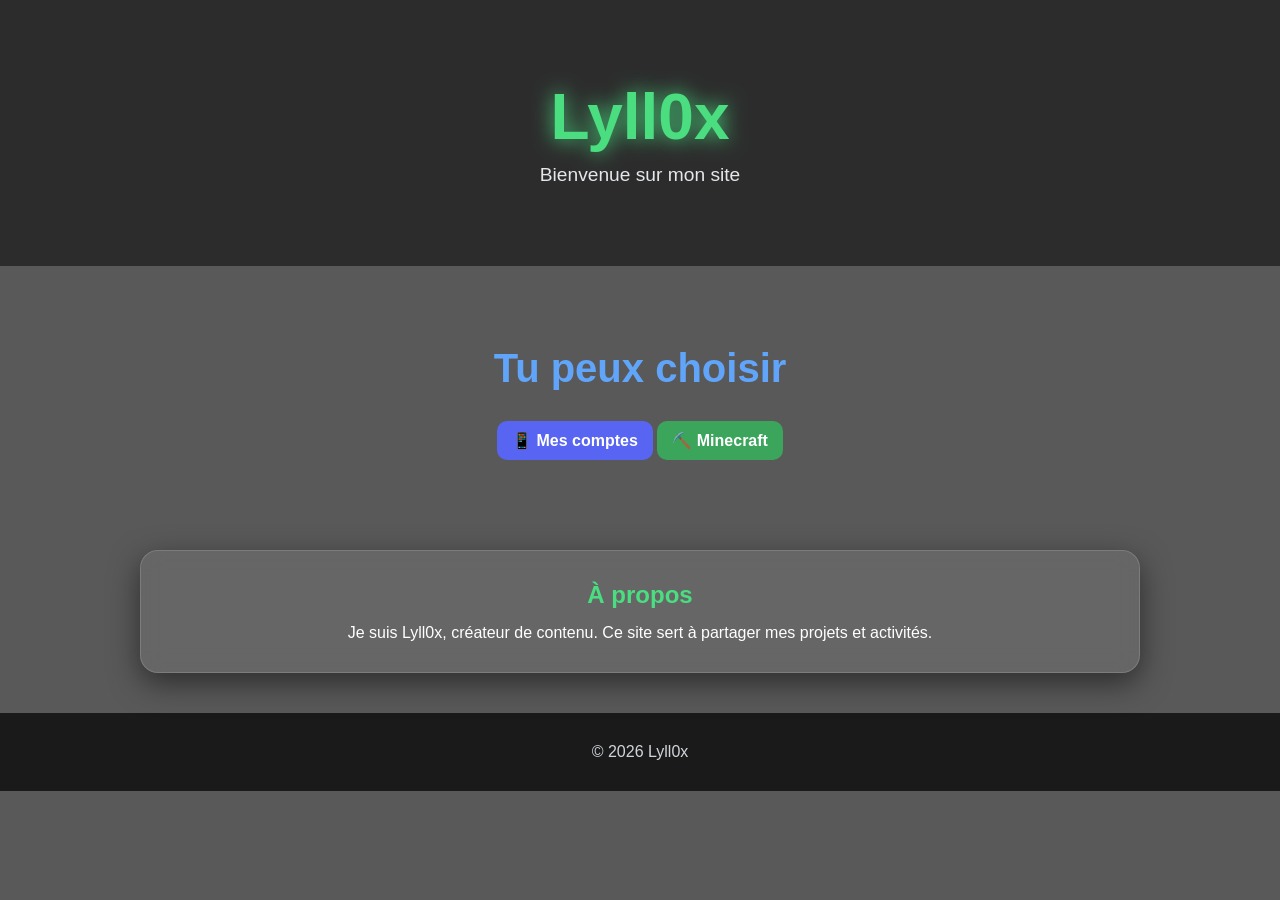
<file: index.html>
<!DOCTYPE html>
<html lang="fr">
<head>
    <meta charset="UTF-8">
    <meta name="viewport" content="width=device-width, initial-scale=1.0">
    <title>Lyll0x - Accueil</title>
    <link rel="stylesheet" href="style.css">
</head>
<body>

<header>
    <h1>Lyll0x</h1>
    <p>Bienvenue sur mon site</p>
</header>

<section class="hero">
    <h2>Tu peux choisir</h2>

	<a class="btn accounts-btn" href="idée.html">
    📱 Mes comptes
</a>

<a class="btn minecraft-btn" href="hardcore.html">
    ⛏️ Minecraft
</a>

</section>

<section class="card">
    <h2>À propos</h2>
    <p>
        Je suis Lyll0x, créateur de contenu.
        Ce site sert à partager mes projets et activités.
    </p>
</section>

<footer>
    <p>© 2026 Lyll0x</p>
</footer>

</body>
</html>
</file>
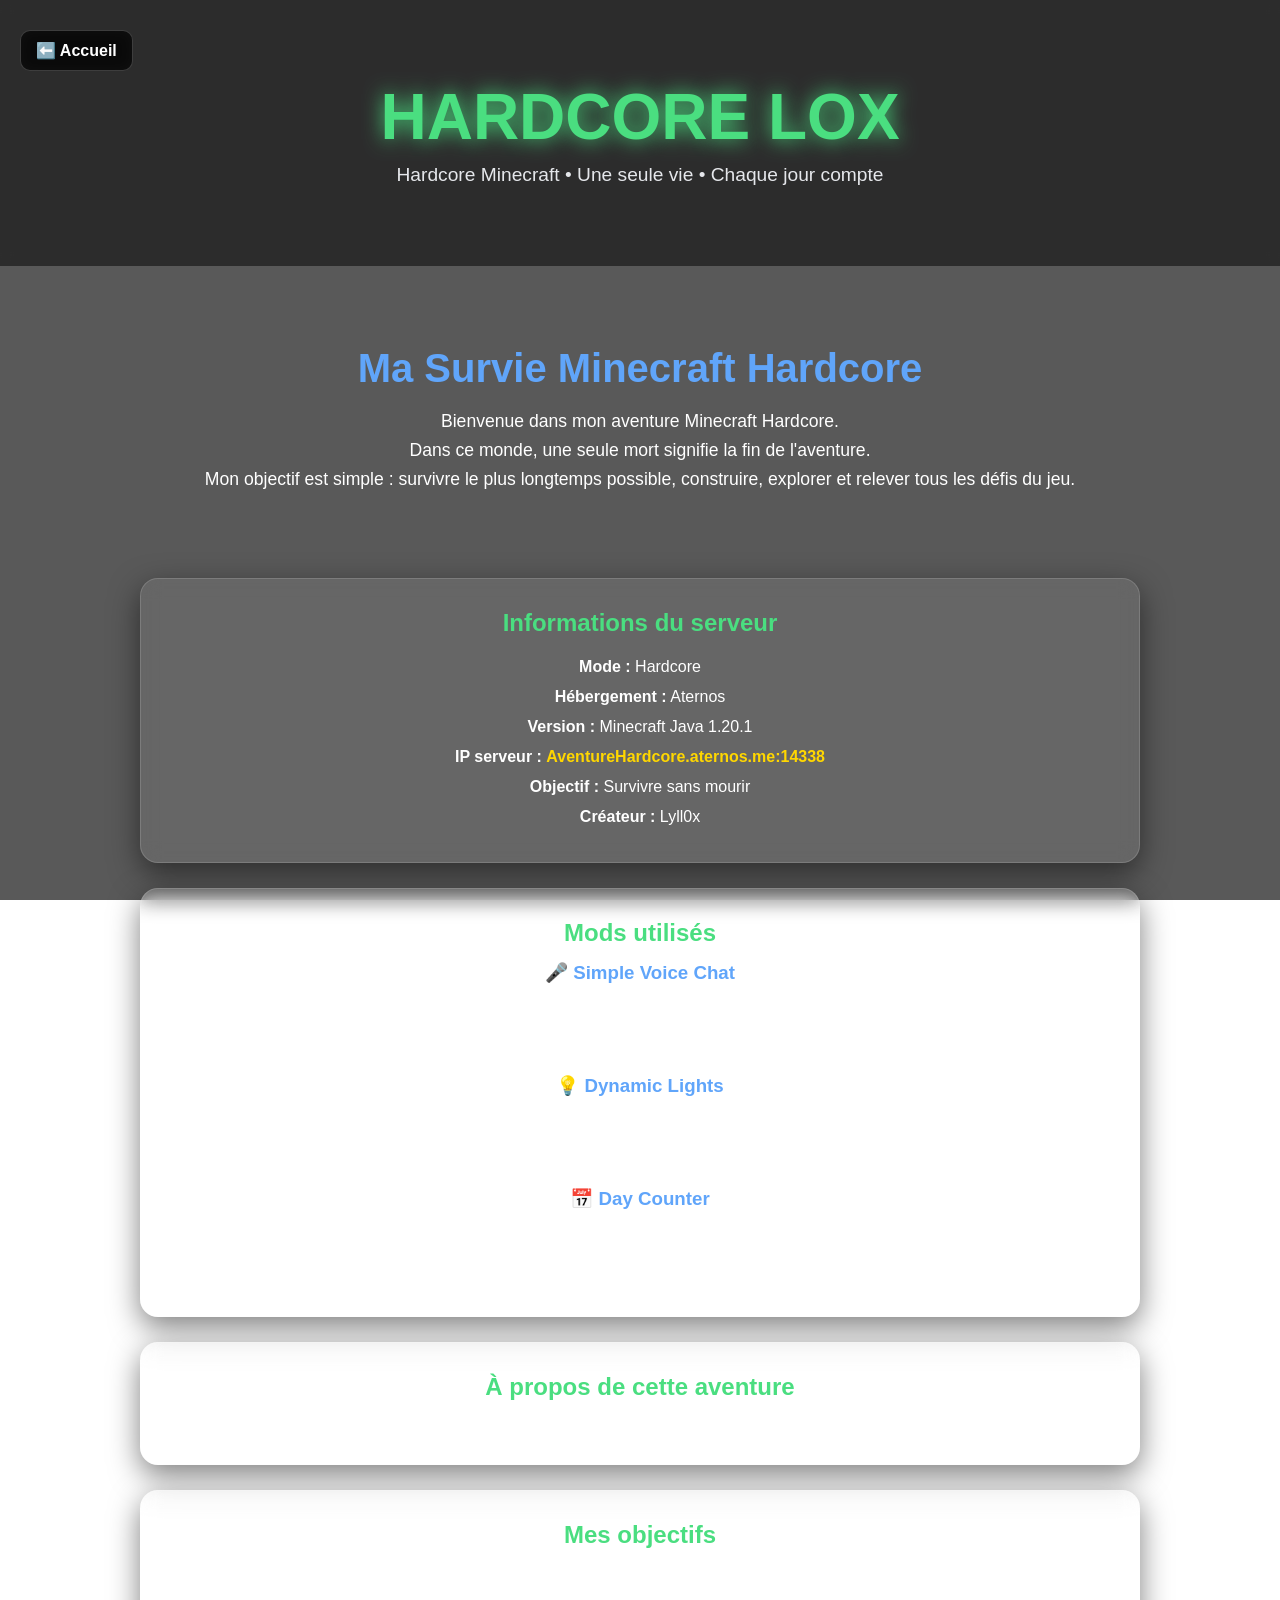
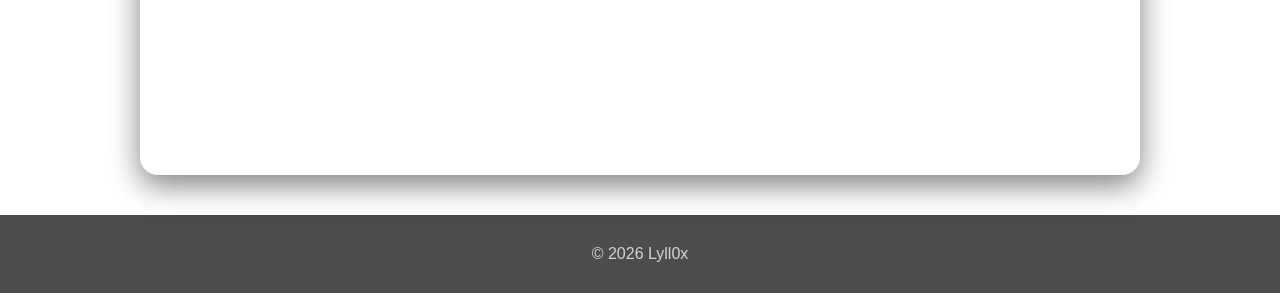
<file: hardcore.html>
<!DOCTYPE html>
<html lang="fr">
<head>
    <meta charset="UTF-8">
    <meta name="viewport" content="width=device-width, initial-scale=1.0">
    <title>Hardcore LOX - Lyll0x</title>
    <link rel="stylesheet" href="style.css">
</head>
<body>

<header>
<a class="btn home-btn" href="index.html">
    ⬅️ Accueil
</a>
    <h1>HARDCORE LOX</h1>
    <p>Hardcore Minecraft • Une seule vie • Chaque jour compte</p>
</header>

<section class="hero">
    <h2>Ma Survie Minecraft Hardcore</h2>

    <div class="hero-text">
        <p>Bienvenue dans mon aventure Minecraft Hardcore.</p>

        <p>Dans ce monde, une seule mort signifie la fin de l'aventure.</p>

        <p>Mon objectif est simple : survivre le plus longtemps possible, construire, explorer et relever tous les défis du jeu.</p>
    </div>
</section>

<section class="card">
    <h2>Informations du serveur</h2>
    <ul>
        <li><strong>Mode :</strong> Hardcore</li>
        <li><strong>Hébergement :</strong> Aternos</li>
        <li><strong>Version :</strong> Minecraft Java 1.20.1</li>
        <li>
    <strong>IP serveur :</strong>
    <span id="server-ip" class="copy-ip">
        AventureHardcore.aternos.me:14338
    </span>
</li>
        <li><strong>Objectif :</strong> Survivre sans mourir</li>
        <li><strong>Créateur :</strong> Lyll0x</li>
    </ul>
</section>

<section class="card">
    <h2>Mods utilisés</h2>

    <h3>🎤 Simple Voice Chat</h3>
    <p>Chat vocal de proximité pour parler en jeu.</p>
    <a class="btn" href="https://www.curseforge.com/minecraft/mc-mods/simple-voice-chat" target="_blank">
        Télécharger le mod
    </a>

    <h3>💡 Dynamic Lights</h3>
    <p>Les objets lumineux éclairent quand tu les tiens.</p>
    <a class="btn" href="https://www.curseforge.com/minecraft/mc-mods/dynamic-lights" target="_blank">
        Télécharger le mod
    </a>

    <h3>📅 Day Counter</h3>
    <p>Compte les jours dans ton monde Hardcore.</p>
    <a class="btn" href="https://modrinth.com/datapack/daycounter" target="_blank">
        Télécharger le mod
    </a>
</section>

<section class="card">
    <h2>À propos de cette aventure</h2>
    <p>
        Chaque jour est un défi. Explorer, construire, survivre sans jamais mourir.
    </p>
</section>

<section class="card">
    <h2>Mes objectifs</h2>
    <ul>
		<li>Full diamand</li>
        <li>Construire une base</li>
        <li>Explorer le Nether</li>
        <li>Full netherite</li>
        <li>Vaincre le Dragon de l'End</li>
        <li>Survivre le plus longtemps possible</li>
    </ul>
</section>


<footer>
    <p>© 2026 Lyll0x</p>
</footer>

<div id="copy-message">✅ Texte copié !</div>

<script>
const ip = document.getElementById("server-ip");
const message = document.getElementById("copy-message");

ip.addEventListener("click", async () => {

    try {
        await navigator.clipboard.writeText(ip.textContent.trim());

        message.classList.add("show");

        setTimeout(() => {
            message.classList.remove("show");
        }, 2000);

    } catch (err) {
        alert("Impossible de copier l'adresse.");
    }

});
</script>

</body>
</html>
</file>
<file: style.css>
/* RESET */
* {
    margin: 0;
    padding: 0;
    box-sizing: border-box;
}

/* BASE */
body {
    font-family: Arial, sans-serif;
    color: white;
    text-align: center;

    background-image: url("https://images.unsplash.com/photo-1627856013091-fed6e4e30025");
    background-size: cover;
    background-position: center;
    background-attachment: fixed;
}

/* OVERLAY */
body::before {
    content: "";
    position: fixed;
    inset: 0;
    background: rgba(0,0,0,0.65);
    z-index: -1;
}

/* HEADER */
header {
    padding: 80px 20px;
    background: rgba(0,0,0,0.5);
    backdrop-filter: blur(6px);
}

header h1 {
    font-size: 4rem;
    color: #4ade80;
    text-shadow: 0 0 20px #4ade80;
}

header p {
    margin-top: 10px;
    font-size: 1.2rem;
    color: #e5e7eb;
}

/* HERO */
.hero {
    max-width: 1200px;
    margin: 50px auto;
    padding: 30px 20px;
}

.hero h2 {
    font-size: 2.5rem;
    color: #60a5fa;
    margin-bottom: 20px;
}

.hero-text p {
    margin-bottom: 8px;
    font-size: 1.1rem;
}

/* CARDS */
.card {
    width: 90%;
    max-width: 1000px;
    margin: 25px auto;
    padding: 30px;

    background: rgba(255,255,255,0.08);
    backdrop-filter: blur(10px);

    border: 1px solid rgba(255,255,255,0.15);
    border-radius: 18px;

    box-shadow: 0 10px 30px rgba(0,0,0,0.5);
}

.card h2 {
    color: #4ade80;
    margin-bottom: 15px;
}

.card h3 {
    color: #60a5fa;
    margin-top: 15px;
}

.card ul {
    list-style: none;
}

.card li {
    padding: 6px;
}

/* BUTTON BASE */
.btn {
    display: inline-flex;
    align-items: center;
    justify-content: center;

    gap: 8px;

    padding: 10px 15px;
    margin: 10px 0;

    border-radius: 10px;
    text-decoration: none;
    font-weight: bold;

    color: white;
    transition: 0.25s ease;
}

.btn:hover {
    transform: scale(1.05);
}

/* BUTTON VARIANTS */
.accounts-btn {
    background: #5865F2;
}
.accounts-btn:hover {
    background: #4752c4;
}

.minecraft-btn {
    background: #3ba55c;
}
.minecraft-btn:hover {
    background: #2e7d44;
}

.twitch-btn {
    background: #9146FF;
}
.twitch-btn:hover {
    background: #772ce8;
}
.twitch-logo {
    width: 20px;
    height: 20px;
    object-fit: contain;
    display: block;

    background: white;
    padding: 3px;
    border-radius: 6px;
}

.youtube-btn {
    background: #FF0000;
}
.youtube-btn:hover {
    background: #cc0000;
}

/* HOME BUTTON FIXED */
.home-btn {
    position: fixed;
    top: 20px;
    left: 20px;
    z-index: 1000;

    background: rgba(0,0,0,0.6);
    border: 1px solid rgba(255,255,255,0.2);
    backdrop-filter: blur(8px);
}

/* COPY IP */
.copy-ip {
    color: #ffd700;
    cursor: pointer;
    font-weight: bold;
    transition: 0.3s;
}

.copy-ip:hover {
    text-shadow: 0 0 15px #ffd700;
}

/* MESSAGE COPY */
#copy-message {
    position: fixed;
    bottom: 20px;
    right: 20px;

    background: #22c55e;
    padding: 12px 18px;
    border-radius: 10px;

    font-weight: bold;

    opacity: 0;
    transform: translateY(20px);
    transition: 0.3s;

    z-index: 9999;
}

#copy-message.show {
    opacity: 1;
    transform: translateY(0);
}

/* FOOTER */
footer {
    margin-top: 40px;
    padding: 30px;
    background: rgba(0,0,0,0.7);
}

footer p {
    color: #d1d5db;
}

/* ICONS */
.icon {
    width: 20px;
    height: 20px;
}

/* DROPDOWN (optionnel propre) */
.dropdown {
    position: relative;
    display: inline-block;
}

.dropdown-content {
    display: none;
    position: absolute;

    min-width: 180px;
    background: white;
    border-radius: 10px;

    box-shadow: 0 4px 10px rgba(0,0,0,0.2);
    overflow: hidden;
}

.dropdown-content a {
    display: block;
    padding: 12px;
    color: black;
    text-decoration: none;
}

.dropdown-content a:hover {
    background: #f0f0f0;
}

.dropdown:hover .dropdown-content {
    display: block;
}
</file>
